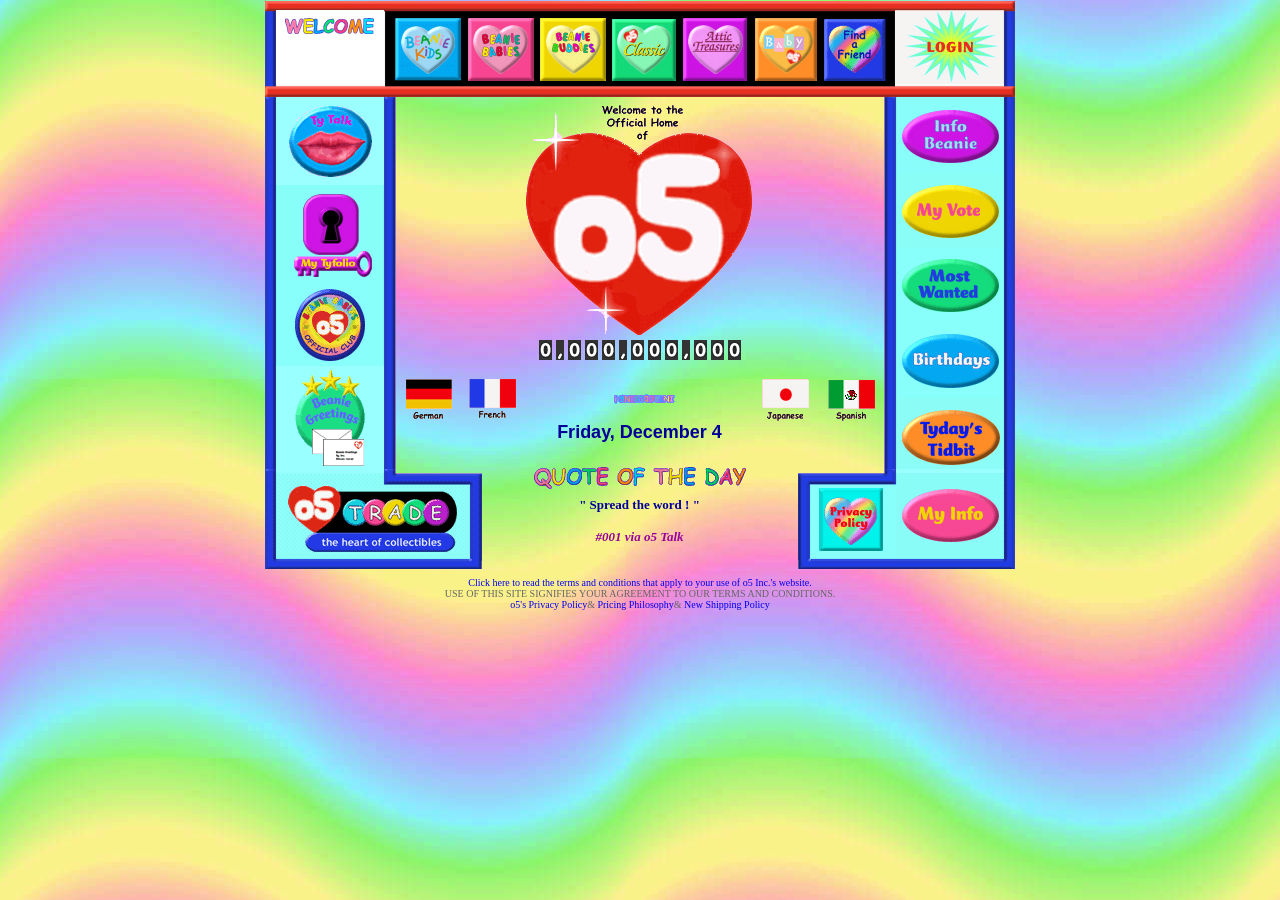
<file: index.html>
<!DOCTYPE HTML PUBLIC "-//W3C//DTD HTML 4.01 Transitional//EN">
<html>
<head>
<link rel="icon" type="image/jpeg" href="images/smallheartlogo1.jpeg">
<title>o5 - The Official Home of the Beanie Babies</title>
<meta http-equiv="Content-o5pe" content="text/html; charset=iso-8859-1">
<style type="text/css" id="operaUserStyle"></style>

<script language="javascript">
  if(navigator.appName.indexOf("WebTV") != -1){
  	window.location = "/webtv.html";
  }
</script>

<script language="JavaScript">
function MM_findObj(n, d) {
  var p,i,x;  if(!d) d=document; if((p=n.indexOf("?"))>0&&parent.frames.length) {
    d=parent.frames[n.substring(p+1)].document; n=n.substring(0,p);}
  if(!(x=d[n])&&d.all) x=d.all[n]; for (i=0;!x&&i<d.forms.length;i++) x=d.forms[i][n];
  for(i=0;!x&&d.layers&&i<d.layers.length;i++) x=MM_findObj(n,d.layers[i].document); return x;
}

function MM_swapImage() {
  var i,j=0,x,a=MM_swapImage.arguments; document.MM_sr=new Array; for(i=0;i<(a.length-2);i+=3)
   if ((x=MM_findObj(a[i]))!=null){document.MM_sr[j++]=x; if(!x.oSrc) x.oSrc=x.src; x.src=a[i+2];}
}
function MM_swapImgRestore() {
  var i,x,a=document.MM_sr; for(i=0;a&&i<a.length&&(x=a[i])&&x.oSrc;i++) x.src=x.oSrc;
}
</script>

<style>
  .imageye-selected {
    outline: 2px solid black !important;
    box-shadow: 0 0 10px rgba(0, 0, 0, 0.5) !important;
  }
  a {
    cursor: default;
    text-decoration: none;
  }
</style>
</head>

<body topmargin="0" leftmargin="0" marginwidth="0" marginheight="0" bgcolor="#CCCCFF" background="images/tile.jpg">

<script language="JavaScript">
if (document.images) {
  home_butnkd_f2 = new Image(80 ,75); home_butnkd_f2.src = "images/home_butnkd_f2.gif";
  home_butnkd_f1 = new Image(80 ,75); home_butnkd_f1.src = "images/home_butnkd.gif";
  home_butnbe_f2 = new Image(73 ,75); home_butnbe_f2.src = "images/home_butnbe_f2.gif";
  home_butnbe_f1 = new Image(73 ,75); home_butnbe_f1.src = "images/home_butnbe.gif";
  home_butnbu_f2 = new Image(72 ,75); home_butnbu_f2.src = "images/home_butnbu_f2.gif";
  home_butnbu_f1 = new Image(72 ,75); home_butnbu_f1.src = "images/home_butnbu.gif";
  home1_butncl_f2 = new Image(70 ,75); home1_butncl_f2.src = "images/home1_butncl_f2.gif";
  home1_butncl = new Image(70 ,75); home1_butncl.src = "images/home1_butncl.gif";
  home_butnat_f2 = new Image(72 ,75); home_butnat_f2.src = "images/home_butnat_f2.gif";
  home_butnat_f1 = new Image(72 ,75); home_butnat_f1.src = "images/home_butnat.gif";
  home1_butnba_f2 = new Image(69 ,75); home1_butnba_f2.src = "images/home1_butnba_f2.gif";
  home1_butnba = new Image(69 ,75); home1_butnba.src = "images/home1_butnba.gif";
  home_butnfind_f2 = new Image(75 ,75); home_butnfind_f2.src = "images/home_butnfind_f2.gif";
  home_butnfind_f1 = new Image(75 ,75); home_butnfind_f1.src = "images/home_butnfind.gif";
}
</script>

<table border="0" cellpadding="0" cellspacing="0" width="750" align="center">
  <tr>
   <td><img src="images/shim.gif" width="11" height="1" border="0"></td>
   <td><img src="images/shim.gif" width="108" height="1" border="0"></td>
   <td><img src="images/shim.gif" width="12" height="1" border="0"></td>
   <td><img src="images/shim.gif" width="68" height="1" border="0"></td>
   <td><img src="images/shim.gif" width="18" height="1" border="0"></td>
   <td><img src="images/shim.gif" width="38" height="1" border="0"></td>
   <td><img src="images/shim.gif" width="17" height="1" border="0"></td>
   <td><img src="images/shim.gif" width="72" height="1" border="0"></td>
   <td><img src="images/shim.gif" width="70" height="1" border="0"></td>
   <td><img src="images/shim.gif" width="72" height="1" border="0"></td>
   <td><img src="images/shim.gif" width="5" height="1" border="0"></td>
   <td><img src="images/shim.gif" width="42" height="1" border="0"></td>
   <td><img src="images/shim.gif" width="22" height="1" border="0"></td>
   <td><img src="images/shim.gif" width="64" height="1" border="0"></td>
   <td><img src="images/shim.gif" width="11" height="1" border="0"></td>
   <td><img src="images/shim.gif" width="1" height="1" border="0"></td>
   <td><img src="images/shim.gif" width="108" height="1" border="0"></td>
   <td><img src="images/shim.gif" width="11" height="1" border="0"></td>
   <td><img src="images/shim.gif" width="1" height="1" border="0"></td>
  </tr>

  <tr valign="top">
    <td colspan="18" bgcolor="#FF3333"><img name="home_r01_c01" src="images/home_r01_c01.gif" width="750" height="9" border="0"></td>
   <td><img src="images/shim.gif" width="1" height="9" border="0"></td>
  </tr>
  <tr valign="top">
    <td bgcolor="#3333FF"><img name="home_r02_c01" src="images/home_r02_c01.gif" width="11" height="75" border="0"></td>
    <td bgcolor="#FFFFFF" align="center"><img src="images/home_welcome.gif" width="89" height="16" vspace="8"> 
      <br>
      <b><font face="Comic Sans MS, Arial, Helvetica, sans-serif"></font></b> 
    </td>
    <td colspan="2" bgcolor="#000000"><a href="javascript:void(0)" onmouseout="MM_swapImgRestore();" onmouseover="MM_swapImage('home_butnkd','','images/home_butnkd_f2.gif',1);"><img name="home_butnkd" src="images/home_butnkd.gif" width="80" height="75" border="0"></a></td>
    <td colspan="3" bgcolor="#000000"><a href="javascript:void(0)" onmouseout="MM_swapImgRestore();" onmouseover="MM_swapImage('home_butnbe','','images/home_butnbe_f2.gif',1);"><img name="home_butnbe" src="images/home_butnbe.gif" width="73" height="75" border="0"></a></td>
    <td bgcolor="#000000"><a href="javascript:void(0)" onmouseout="MM_swapImgRestore();" onmouseover="MM_swapImage('home_butnbu','','images/home_butnbu_f2.gif',1);"><img name="home_butnbu" src="images/home_butnbu.gif" width="72" height="75" border="0"></a></td>
    <td bgcolor="#000000"><a href="javascript:void(0)" onmouseout="MM_swapImgRestore();" onmouseover="MM_swapImage('home1_butncl','','images/home1_butncl_f2.gif',1);"><img name="home1_butncl" src="images/home1_butncl.gif" width="70" height="75" border="0"></a></td>
    <td bgcolor="#000000"><a href="javascript:void(0)" onmouseout="MM_swapImgRestore();" onmouseover="MM_swapImage('home_butnat','','images/home_butnat_f2.gif',1);"><img name="home_butnat" src="images/home_butnat.gif" width="72" height="75" border="0"></a></td>
    <td colspan="3" bgcolor="#000000"><a href="javascript:void(0)" onmouseout="MM_swapImgRestore();" onmouseover="MM_swapImage('home1_butnba','','images/home1_butnba_f2.gif',1);"><img name="home1_butnba" src="images/home1_butnba.gif" width="69" height="75" border="0"></a></td>
    <td colspan="2" bgcolor="#000000"><a href="javascript:void(0)" onmouseout="MM_swapImgRestore();" onmouseover="MM_swapImage('home_butnfind','','images/home_butnfind_f2.gif',1);"><img name="home_butnfind" src="images/home_butnfind.gif" width="75" height="75" border="0"></a></td>
    <td colspan="2" bgcolor="#FFFFFF"><a href="login.html"><img name="logout" src="images/home_butnlogin.gif" width="109" height="74" border="0"></a></td>
    <td bgcolor="#3333FF"><img name="home_r02_c18" src="images/home_r02_c18.gif" width="11" height="75" border="0"></td>
   <td><img src="images/shim.gif" width="1" height="75" border="0"></td>
  </tr>
  <tr valign="top">
    <td colspan="18" bgcolor="#FF3333"><img name="home_r03_c01" src="images/home_r03_c01.gif" width="750" height="12" border="0"></td>
   <td><img src="images/shim.gif" width="1" height="12" border="0"></td>
  </tr>
  <tr valign="top">
   <td rowspan="11" background="images/home_r04_c01.gif"><img name="home_r04_c01" src="images/home_r04_c01.gif" width="11" height="372" border="0"></td>
    <td rowspan="2" bgcolor="#99FFFF"><a href="javascript:void(0)"><img name="home_butntytalk" src="images/home_butntytalk.gif" width="108" height="88" border="0"></a></td>
   <td rowspan="11" background="images/home_r04_c03.gif"><img name="home_r04_c03" src="images/home_r04_c03.gif" width="12" height="372" border="0"></td>
    <td rowspan="6" colspan="3">&nbsp;</td>
   <td rowspan="6" colspan="5"><img name="home_logo" src="images/heart_logo.gif" width="236" height="243" border="0"></td>
    <td rowspan="6" colspan="3">&nbsp;</td>
   <td rowspan="11" colspan="2" background="images/home_r04_c15.gif"><img name="home_r04_c15" src="images/home_r04_c15.gif" width="12" height="372" border="0"></td>
    <td bgcolor="#99FFFF"><a href="javascript:void(0)"><img name="home_butninfo" src="images/home_butninfo.gif" width="108" height="77" border="0"></a></td>
   <td rowspan="11" background="images/home_r04_c18.gif"><img name="home_r04_c18" src="images/home_r04_c18.gif" width="11" height="372" border="0"></td>
   <td><img src="images/shim.gif" width="1" height="77" border="0"></td>
  </tr>
  <tr valign="top">
    <td rowspan="2" bgcolor="#99FFFF"><a href="javascript:void(0)"><img name="home_butnvote" src="images/home_butnvote.gif" width="108" height="74" border="0"></a></td>
   <td><img src="images/shim.gif" width="1" height="11" border="0"></td>
  </tr>
  <tr valign="top">
    <td rowspan="2" bgcolor="#99FFFF"><a href="javascript:void(0)"><img name="home_butntyfolio" src="images/home_butntyfolio.gif" width="108" height="96" border="0"></a></td>
   <td><img src="images/shim.gif" width="1" height="63" border="0"></td>
  </tr>
  <tr valign="top">
    <td rowspan="2" bgcolor="#99FFFF"><a href="javascript:void(0)"><img name="home_butnmost" src="images/home_butnmost.gif" width="108" height="75" border="0"></a></td>
   <td><img src="images/shim.gif" width="1" height="33" border="0"></td>
  </tr>
  <tr valign="top">
    <td rowspan="3" bgcolor="#99FFFF"><a href="javascript:void(0)"><img name="home_butnbboc1" src="images/home_butnbboc1.gif" width="108" height="85" border="0"></a></td>
   <td><img src="images/shim.gif" width="1" height="42" border="0"></td>
  </tr>
  <tr valign="top">
    <td rowspan="4" bgcolor="#99FFFF"><a href="javascript:void(0)"><img name="home_butnbday" src="images/home_butnbday.gif" width="108" height="75" border="0"></a></td>
   <td><img src="images/shim.gif" width="1" height="17" border="0"></td>
  </tr>
<tr valign="top">
  <td rowspan="2" colspan="11" align="center">
    <nobr>
      <img src="images/counter00.gif" width="13" height="20" vspace="0" border="0">
      <img src="images/comma.gif" width="8" height="20" vspace="0" border="0">
      <img src="images/counter00.gif" width="13" height="20" vspace="0" border="0">
      <img src="images/counter00.gif" width="13" height="20" vspace="0" border="0">
      <img src="images/counter00.gif" width="13" height="20" vspace="0" border="0">
      <img src="images/comma.gif" width="8" height="20" vspace="0" border="0">
      <img src="images/counter00.gif" width="13" height="20" vspace="0" border="0">
      <img src="images/counter00.gif" width="13" height="20" vspace="0" border="0">
      <img src="images/counter00.gif" width="13" height="20" vspace="0" border="0">
      <img src="images/comma.gif" width="8" height="20" vspace="0" border="0">
      <img src="images/counter00.gif" width="13" height="20" vspace="0" border="0">
      <img src="images/counter00.gif" width="13" height="20" vspace="0" border="0">
      <img src="images/counter00.gif" width="13" height="20" vspace="0" border="0">
    </nobr>
  </td>
  <td><img src="images/shim.gif" width="1" height="26" border="0"></td>
</tr>
  <tr valign="top">
    <td rowspan="4" bgcolor="#99FFFF"><a href="javascript:void(0)"><img name="home_butngreetings" src="images/home_butngreetings.gif" width="108" height="103" border="0"></a></td>
   <td><img src="images/shim.gif" width="1" height="8" border="0"></td>
  </tr>
  <tr valign="top">
  <td rowspan="2"><a href="javascript:void(0)"><img name="home_r12_c04" src="images/home_r12_c04.gif" width="68" height="48" border="0"></a></td>
  <td rowspan="2" colspan="3"><a href="javascript:void(0)"><img name="home_r12_c05" src="images/home_r12_c05.gif" width="73" height="48" border="0"></a></td>
  <td rowspan="2" colspan="3"><a href="javascript:void(0)"><img name="home_r12_c08" src="images/anim_introducing.gif" width="214" height="48" border="0"></a></td>
  <td rowspan="2" colspan="3"><a href="javascript:void(0)"><img name="home_r12_c11" src="images/home_r12_c11.gif" width="69" height="48" border="0"></a></td>
  <td rowspan="2"><a href="javascript:void(0)"><img name="home_r12_c14" src="images/home_r12_c14.gif" width="64" height="48" border="0"></a></td>
  <td><img src="images/shim.gif" width="1" height="24" border="0"></td>
</tr>
  <tr valign="top">
    <td rowspan="2" bgcolor="#99FFFF"><a href="javascript:void(0)"><img name="home_butntyday" src="images/home_butntyday.gif" width="108" height="71" border="0"></a></td>
   <td><img src="images/shim.gif" width="1" height="24" border="0"></td>
  </tr>
  <tr valign="top">
    <td colspan="2">&nbsp;</td> 
    <td rowspan="2" colspan="7" align="center"> 
     <p>
  <font face="Comic Sans MS, Arial, Helvetica, sans-serif">
    <b><font color="#000099" size="4">
      <span id="current-date"></span><br>
    </font></b>
  </font>
     </p>
        </font></b></font><img src="images/home_quoteoftheday.gif" width="212" height="22" vspace="8"><br>
<font color="#000099" face="Comic Sans MS" size="2">
<b>" Spread the word ! "</b>
</font>
</p>
<p>
<font color="#990099" face="Comic Sans MS" size="2">
<b><i>
 
 #001 via o5 Talk
 </i></b>
    </font></p><p><font color="#990099" face="Comic Sans MS" size="2">&nbsp;</font></p><font color="#990099" face="Comic Sans MS" size="2">
</font>
          </td>
    <td colspan="2">&nbsp;</td>
   <td><img src="images/shim.gif" width="1" height="47" border="0"></td>
  </tr>
  <tr valign="top">
    <td colspan="5"><a href="javascript:void(0)"><img name="home_butntrade2" src="images/home_butntrade2.gif" width="217" height="96" border="0"></a></td>
   <td colspan="4">
      <div align="right"><a href="javascript:void(0)"><img name="home_butnpriv" src="images/home_butnpriv.gif" width="98" height="96" border="0"></a></div>
    </td>
   <td colspan="2"><a href="javascript:void(0)"><img name="home_butnmyinfo" src="images/home_butnmyinfo.gif" width="119" height="96" border="0"></a></td>
   <td><img src="images/shim.gif" width="1" height="96" border="0"></td>
  </tr>
</table>

<center>
  <font face="Comic Sans MS" size="-2" color="#666666"> <a href="javascript:void(0)">Click
  here to read the terms and conditions that apply to your use of o5 Inc.'s
  website.</a><br>
  USE OF THIS SITE SIGNIFIES YOUR AGREEMENT TO
  OUR TERMS AND CONDITIONS.<br>
  <a href="javascript:void(0)">o5's Privacy
  Policy</a>&amp; <a href="javascript:void(0)">Pricing
  Philosophy</a>&amp; <a href="javascript:void(0)">New
  Shipping Policy</a>
  </font>
</center>
<script>
  
  var today = new Date();
  
  var options = { weekday: 'long', month: 'long', day: 'numeric' };
  var formattedDate = today.toLocaleDateString('en-US', options);

  document.getElementById('current-date').textContent = formattedDate;
</script>
</body>
</html>
</file>
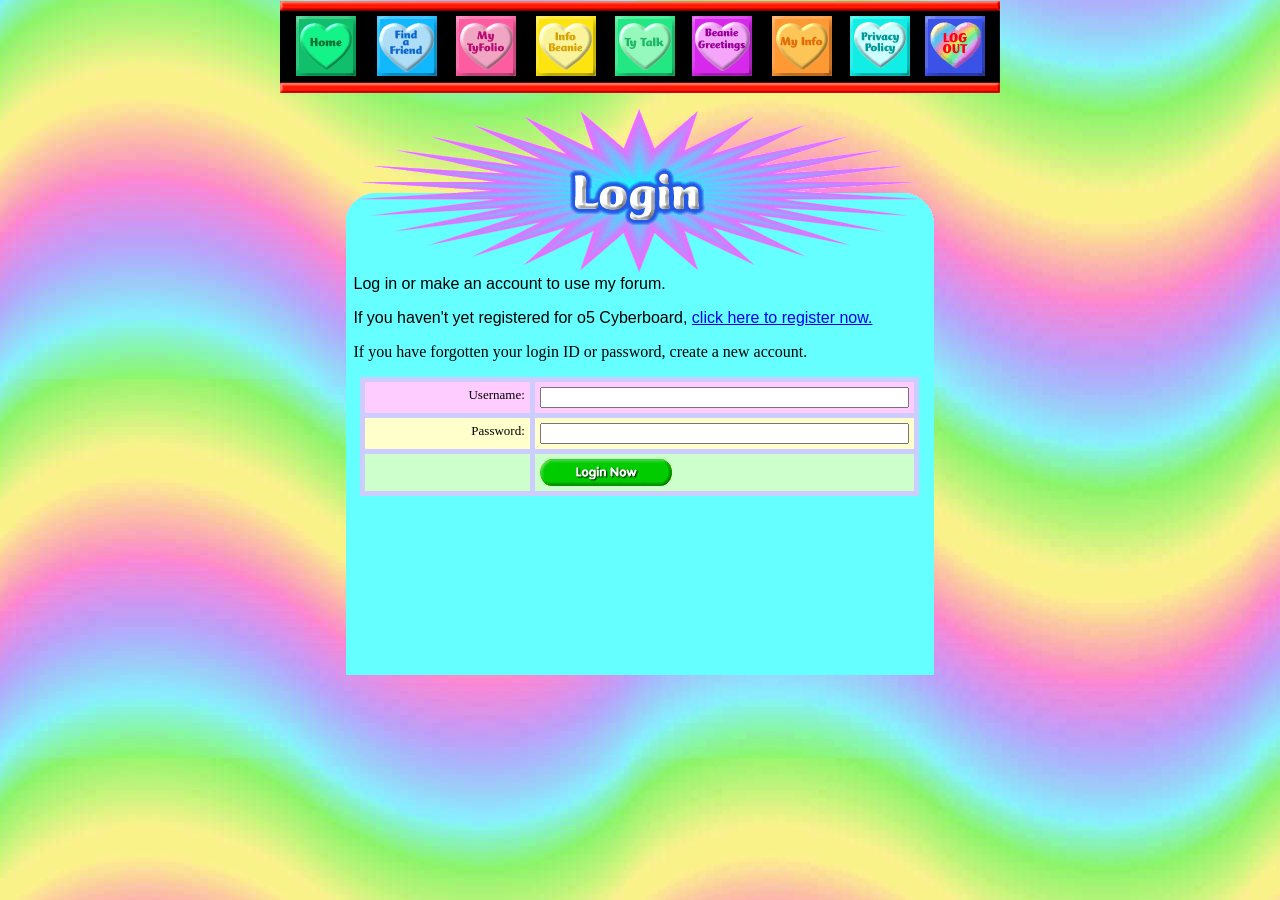
<file: login.html>
<!DOCTYPE HTML PUBLIC "-//W3C//DTD HTML 4.01 Transitional//EN">
<html>
<head>
<link rel="icon" type="image/jpeg" href="images/smallheartlogo1.jpeg">
<title>Ty: Login</title>
<meta http-equiv="Content-Type" content="text/html; charset=iso-8859-1">
<meta name="description" content="Fireworks Splice HTML">
<style type="text/css" id="operaUserStyle"></style>
<style>
  .imageye-selected {
    outline: 2px solid black !important;
    box-shadow: 0 0 10px rgba(0, 0, 0, 0.5) !important;
  }
</style>
<script language="JavaScript">
<!--
function MM_swapImgRestore() { //v3.0
  var i,x,a=document.MM_sr; for(i=0;a&&i<a.length&&(x=a[i])&&x.oSrc;i++) x.src=x.oSrc;
}
function MM_preloadImages() { //v3.0
  var d=document; if(d.images){ if(!d.MM_p) d.MM_p=new Array();
    var i,j=d.MM_p.length,a=MM_preloadImages.arguments; for(i=0; i<a.length; i++)
    if (a[i].indexOf("#")!=0){ d.MM_p[j]=new Image; d.MM_p[j++].src=a[i];}}
}
function MM_findObj(n, d) { //v3.0
  var p,i,x;  if(!d) d=document; if((p=n.indexOf("?"))>0&&parent.frames.length) {
    d=parent.frames[n.substring(p+1)].document; n=n.substring(0,p);}
  if(!(x=d[n])&&d.all) x=d.all[n]; for (i=0;!x&&i<d.forms.length;i++) x=d.forms[i][n];
  for(i=0;!x&&d.layers&&i<d.layers.length;i++) x=MM_findObj(n,d.layers[i].document); return x;
}
function MM_swapImage() { //v3.0
  var i,j=0,x,a=MM_swapImage.arguments; document.MM_sr=new Array; for(i=0;i<(a.length-2);i+=3)
   if ((x=MM_findObj(a[i]))!=null){document.MM_sr[j++]=x; if(!x.oSrc) x.oSrc=x.src; x.src=a[i+2];}
}
//-->
</script>
</head>
<body topmargin="0" leftmargin="0" marginwidth="0" marginheight="0" bgcolor="#ffcccc" onload="MM_preloadImages('/images/redbar_r2_c02_f2.gif','/images/redbar_r2_c04_f2.gif','/images/redbar_r2_c06_f2.gif','/images/redbar_r2_c08_f2.gif','/images/redbar_r2_c10_f2.gif','/images/redbar_r2_c12_f2.gif','/images/redbar_r2_c14_f2.gif','/images/redbar_r2_c16_f2.gif','/images/redbar_r2_c18_f2.gif')" background="images/tile.jpg">

<table border="0" cellpadding="0" cellspacing="0" width="720" align="center">
  <tbody><tr> 
    <td><img src="images/shim.gif" width="16" height="1" border="0"></td>
    <td><img src="images/shim.gif" width="60" height="1" border="0"></td>
    <td><img src="images/shim.gif" width="21" height="1" border="0"></td>
    <td><img src="images/shim.gif" width="60" height="1" border="0"></td>
    <td><img src="images/shim.gif" width="19" height="1" border="0"></td>
    <td><img src="images/shim.gif" width="60" height="1" border="0"></td>
    <td><img src="images/shim.gif" width="20" height="1" border="0"></td>
    <td><img src="images/shim.gif" width="60" height="1" border="0"></td>
    <td><img src="images/shim.gif" width="19" height="1" border="0"></td>
    <td><img src="images/shim.gif" width="60" height="1" border="0"></td>
    <td><img src="images/shim.gif" width="17" height="1" border="0"></td>
    <td><img src="images/shim.gif" width="60" height="1" border="0"></td>
    <td><img src="images/shim.gif" width="20" height="1" border="0"></td>
    <td><img src="images/shim.gif" width="60" height="1" border="0"></td>
    <td><img src="images/shim.gif" width="18" height="1" border="0"></td>
    <td><img src="images/shim.gif" width="60" height="1" border="0"></td>
    <td><img src="images/shim.gif" width="15" height="1" border="0"></td>
    <td><img src="images/shim.gif" width="60" height="1" border="0"></td>
    <td><img src="images/shim.gif" width="15" height="1" border="0"></td>
    <td><img src="images/shim.gif" width="1" height="1" border="0"></td>
  </tr>
  <tr valign="top"><!-- row 1 --> 
    <td colspan="19"><img name="redbar_r1_c01" src="images/redbar_r1_c01.gif" width="720" height="15" border="0"></td>
    <td><img src="images/shim.gif" width="1" height="15" border="0"></td>
  </tr>
  <tr valign="top">
    <td><img name="redbar_r2_c01" src="images/redbar_r2_c01.gif" width="16" height="60" border="0"></td>
    <td><a href="index.html" onmouseout="MM_swapImgRestore()" onmouseover="MM_swapImage('redbar_r2_c02','','images/redbar_r2_c02_f2.gif',1)"><img name="redbar_r2_c02" src="images/redbar_r2_c02.gif" width="60" height="60" border="0"></a></td>
    <td><img name="redbar_r2_c03" src="images/redbar_r2_c03.gif" width="21" height="60" border="0"></td>
    <td><a href="register.html" onmouseout="MM_swapImgRestore()" onmouseover="MM_swapImage('redbar_r2_c04','','images/redbar_r2_c04_f2.gif',1)"><img name="redbar_r2_c04" src="images/redbar_r2_c04.gif" width="60" height="60" border="0"></a></td>
    <td><img name="redbar_r2_c05" src="images/redbar_r2_c05.gif" width="19" height="60" border="0"></td>
    <td><a href="login.html" onmouseout="MM_swapImgRestore()" onmouseover="MM_swapImage('redbar_r2_c06','','images/redbar_r2_c06_f2.gif',1)"><img name="redbar_r2_c06" src="images/redbar_r2_c06.gif" width="60" height="60" border="0"></a></td>
    <td><img name="redbar_r2_c07" src="images/redbar_r2_c07.gif" width="20" height="60" border="0"></td>
    <td><a href="index.html" onmouseout="MM_swapImgRestore()" onmouseover="MM_swapImage('redbar_r2_c08','','images/redbar_r2_c08_f2.gif',1)"><img name="redbar_r2_c08" src="images/redbar_r2_c08.gif" width="60" height="60" border="0"></a></td>
    <td><img name="redbar_r2_c09" src="images/redbar_r2_c09.gif" width="19" height="60" border="0"></td>
    <td><a href="index.html" onmouseout="MM_swapImgRestore()" onmouseover="MM_swapImage('redbar_r2_c10','','images/redbar_r2_c10_f2.gif',1)"><img name="redbar_r2_c10" src="images/redbar_r2_c10.gif" width="60" height="60" border="0"></a></td>
    <td><img name="redbar_r2_c11" src="images/redbar_r2_c11.gif" width="17" height="60" border="0"></td>
    <td><a href="index.html" onmouseout="MM_swapImgRestore()" onmouseover="MM_swapImage('redbar_r2_c12','','images/redbar_r2_c12_f2.gif',1)"><img name="redbar_r2_c12" src="images/redbar_r2_c12.gif" width="60" height="60" border="0"></a></td>
    <td><img name="redbar_r2_c13" src="images/redbar_r2_c13.gif" width="20" height="60" border="0"></td>
    <td><a href="index.html" onmouseout="MM_swapImgRestore()" onmouseover="MM_swapImage('redbar_r2_c14','','images/redbar_r2_c14_f2.gif',1)"><img name="redbar_r2_c14" src="images/redbar_r2_c14.gif" width="60" height="60" border="0"></a></td>
    <td><img name="redbar_r2_c15" src="images/redbar_r2_c15.gif" width="18" height="60" border="0"></td>
    <td><a href="index.html" onmouseout="MM_swapImgRestore()" onmouseover="MM_swapImage('redbar_r2_c16','','images/redbar_r2_c16_f2.gif',1)"><img name="redbar_r2_c16" src="images/redbar_r2_c16.gif" width="60" height="60" border="0"></a></td>
    <td><img name="redbar_r2_c17" src="images/redbar_r2_c17.gif" width="15" height="60" border="0"></td>
    <td><a href="index.html" onmouseout="MM_swapImgRestore()" onmouseover="MM_swapImage('redbar_r2_c18','','images/redbar_r2_c18_f2.gif',1)"><img name="redbar_r2_c18" src="images/redbar_r2_c18.gif" width="60" height="60" border="0"></a></td>
    <td><img name="redbar_r2_c19" src="images/redbar_r2_c19.gif" width="15" height="60" border="0"></td>
    <td><img src="images/shim.gif" width="1" height="60" border="0"></td>
  </tr>
  <tr valign="top">
    <td colspan="19"><img name="redbar_r3_c01" src="images/redbar_r3_c01.gif" width="720" height="17" border="0"></td>
    <td><img src="images/shim.gif" width="1" height="17" border="0"></td>
  </tr>
</tbody></table>
<script language="Javascript1.1">
//  <!--
var diddetect = 0;
function bdetect(nextpage){
	diddetect = 1;
	var name = navigator.appName;
	var ver  = navigator.appVersion;
	
	var good = 0;
	
	if(name == "Microsoft Internet Explorer" && parseInt(ver) >= 4)
		good = 1;
	else if(name == "WebTV Internet Terminal")
		return false
	else if(name == "Netscape" && parseInt(ver) >= 3)
		good = 1;
		
	if(good){
		if(nextpage)
			window.location = nexpage;
		else
			return true;
	}
	else
		return false;
	
}
if (bdetect()){
	for(var q=0; q < document.links.length; q++){
		if(document.links[q].search.indexOf("&js=1") == -1){
			if(document.links[q].search.substring(0, 29) == "?osform_template=tyfamily.oft"){
				document.links[q].href += "&js=1";
			}
			else if(document.links[q].search.substring(0, 24) == "?osform_template=tyfolio"){
				document.links[q].href += "&js=1";
			}
			else if(document.links[q].search.substring(0, 32) == "?osform_template=findafriend.oft"){
				document.links[q].href += "&js=1";
			}
		}
	}
}
//  -->
</script>
<table border="0" cellpadding="0" cellspacing="0" width="588" align="center">
  <!-- fwtable fwsrc="webpage template.png" fwbase="login.gif" --> 
  <tbody><tr> <!-- Shim row, height 1. --> 
    <td><img src="images/shim.gif" width="588" height="1" border="0"></td>
    <td><img src="images/shim.gif" width="1" height="1" border="0"></td>
  </tr>
  <tr valign="top"><!-- row 1 --> 
    <td><img name="login_r1_c1" src="images/login_r1_c1.gif" width="588" height="181" border="0"></td>
    <td><img src="images/shim.gif" width="1" height="181" border="0"></td>
  </tr>
  <tr valign="top"><!-- row 2 --> 
    <td bgcolor="#66FFFF">
          <p align="left"><font face="Comic Sans MS, Arial, Helvetica"><img src="images/shim.gif" width="5" height="400" align="left" border="0"><img src="images/shim.gif" width="5" height="120" align="right" border="0"> 
Log in or make an account to use my forum.
</font></p><p><font face="Comic Sans MS, Arial, Helvetica">
If you haven't yet registered for o5 Cyberboard,
<a href="register.html">click here to register now.</a>
</font></p><p><font face="Comic Sans MS, Arial, Helvetica">
<font face="Comic Sans MS">
If you have forgotten your login ID or password, create a new account.
</font>
</font></p><p><font face="Comic Sans MS, Arial, Helvetica">
<font color="#ee0000">
</font>
            </font> </p>
			<p align="left"></p>
        <form method="post" action="index.html">
		<input type="hidden" name="nextpage" value="tyfolio.oft" %="">
		<input type="hidden" name="referring_page" value="">
		<input type="hidden" name="login_page" value="tyfolio_login.oft">
		<input type="hidden" name="js" value="1">
	<input type="hidden" name="osform_template" value="do_tyfolio_login.oft">
          <center>
            <table cellspacing="5" cellpadding="5" border="0" bgcolor="#CCCCFF" width="95%">
              <tbody><tr valign="top" bgcolor="#FFCCFF"> 
                <td width="43%"> 
                  <div align="right"><font size="-1" face="Comic Sans MS">Username:</font><br>
                  </div>
                </td>
                <td width="57%"> 
                  <div align="left"> 
                    <input type="text" name="UserId" size="44,1" maxlength="40" value="">
                  </div>
                </td>
              </tr>
              <tr valign="top" bgcolor="#FFFFCC"> 
                <td width="43%"> 
                  <div align="right"><font size="-1" face="Comic Sans MS">Password:</font><br>
                  </div>
                </td>
                <td width="57%"> 
                  <div align="left"> 
                    <input type="password" name="Password" size="44,1" maxlength="40" value="">
                  </div>
                </td>
              </tr>
              <tr valign="top" bgcolor="#CCFFCC"> 
                <td width="100%">&nbsp;</td>
                <td width="100%">
                 <input type="image" name="Action" src="images/log_innow.gif" width="134" height="27" border="0">
                </td>
              </tr>
            </tbody></table>
          </center>
        </form>
	<p>&nbsp;</p>
      </td>
    <td><img src="images/shim.gif" width="1" height="19" border="0"></td>
  </tr>
</tbody></table>
</body></html>
</file>
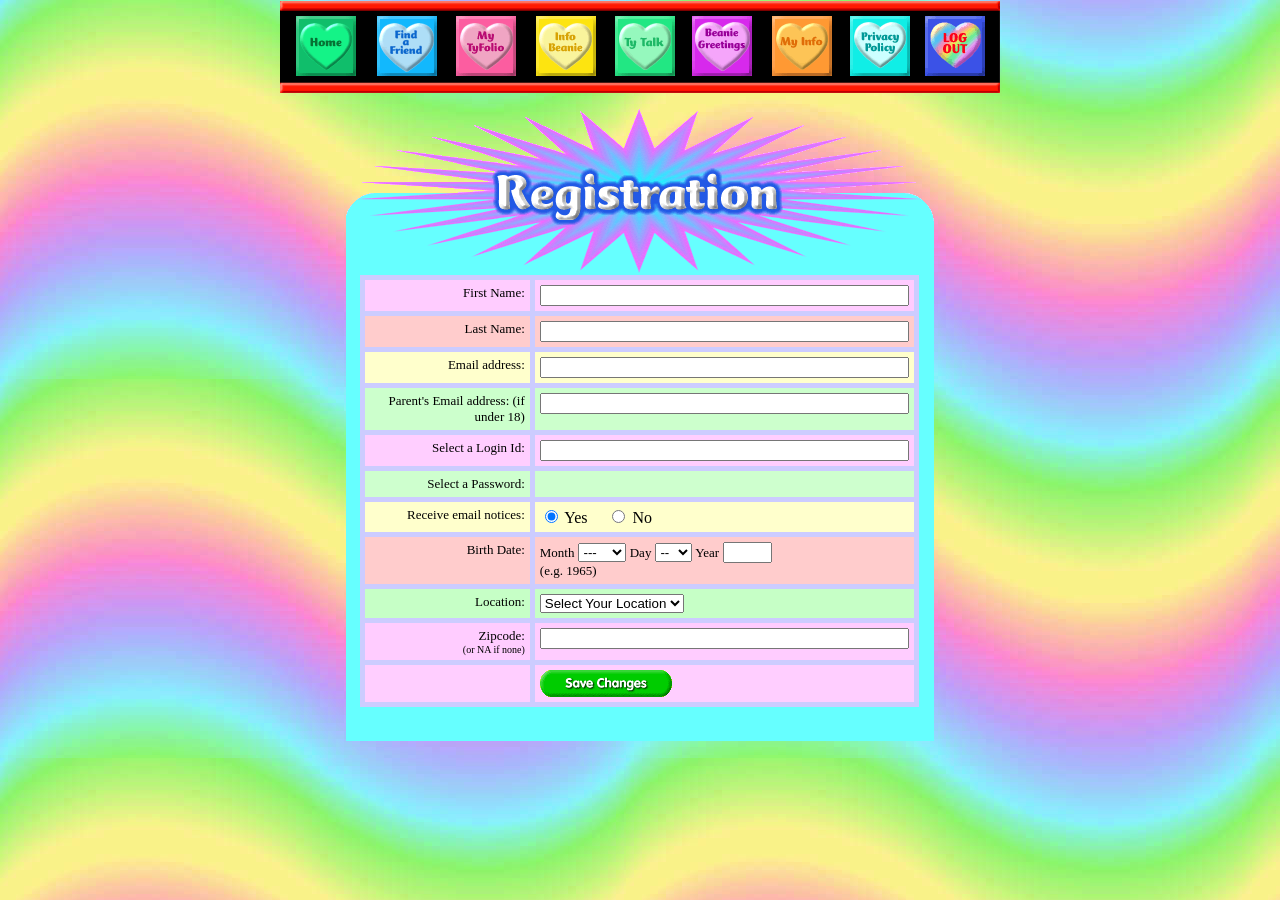
<file: register.html>
<!DOCTYPE HTML PUBLIC "-//W3C//DTD HTML 4.01 Transitional//EN">
<html>
<head>
<link rel="icon" type="image/jpeg" href="images/smallheartlogo1.jpeg">
<title>Ty: Registration</title>
<meta http-equiv="Content-Type" content="text/html; charset=iso-8859-1">
<meta name="description" content="Fireworks Splice HTML">
<style type="text/css" id="operaUserStyle"></style>
<style>
  .imageye-selected {
    outline: 2px solid black !important;
    box-shadow: 0 0 10px rgba(0, 0, 0, 0.5) !important;
  }
</style>
<script language="JavaScript">
<!--
function MM_swapImgRestore() { //v3.0
  var i,x,a=document.MM_sr; for(i=0;a&&i<a.length&&(x=a[i])&&x.oSrc;i++) x.src=x.oSrc;
}
function MM_preloadImages() { //v3.0
  var d=document; if(d.images){ if(!d.MM_p) d.MM_p=new Array();
    var i,j=d.MM_p.length,a=MM_preloadImages.arguments; for(i=0; i<a.length; i++)
    if (a[i].indexOf("#")!=0){ d.MM_p[j]=new Image; d.MM_p[j++].src=a[i];}}
}
function MM_findObj(n, d) { //v3.0
  var p,i,x;  if(!d) d=document; if((p=n.indexOf("?"))>0&&parent.frames.length) {
    d=parent.frames[n.substring(p+1)].document; n=n.substring(0,p);}
  if(!(x=d[n])&&d.all) x=d.all[n]; for (i=0;!x&&i<d.forms.length;i++) x=d.forms[i][n];
  for(i=0;!x&&d.layers&&i<d.layers.length;i++) x=MM_findObj(n,d.layers[i].document); return x;
}
function MM_swapImage() { //v3.0
  var i,j=0,x,a=MM_swapImage.arguments; document.MM_sr=new Array; for(i=0;i<(a.length-2);i+=3)
   if ((x=MM_findObj(a[i]))!=null){document.MM_sr[j++]=x; if(!x.oSrc) x.oSrc=x.src; x.src=a[i+2];}
}
//-->
</script>
</head>
<body topmargin="0" leftmargin="0" marginwidth="0" marginheight="0" bgcolor="#ffcccc" onload="MM_preloadImages('/images/redbar_r2_c02_f2.gif','/images/redbar_r2_c04_f2.gif','/images/redbar_r2_c06_f2.gif','/images/redbar_r2_c08_f2.gif','/images/redbar_r2_c10_f2.gif','/images/redbar_r2_c12_f2.gif','/images/redbar_r2_c14_f2.gif','/images/redbar_r2_c16_f2.gif','/images/redbar_r2_c18_f2.gif')" background="images/tile.jpg">

<table border="0" cellpadding="0" cellspacing="0" width="720" align="center">
  <tbody><tr> 
    <td><img src="images/shim.gif" width="16" height="1" border="0"></td>
    <td><img src="images/shim.gif" width="60" height="1" border="0"></td>
    <td><img src="images/shim.gif" width="21" height="1" border="0"></td>
    <td><img src="images/shim.gif" width="60" height="1" border="0"></td>
    <td><img src="images/shim.gif" width="19" height="1" border="0"></td>
    <td><img src="images/shim.gif" width="60" height="1" border="0"></td>
    <td><img src="images/shim.gif" width="20" height="1" border="0"></td>
    <td><img src="images/shim.gif" width="60" height="1" border="0"></td>
    <td><img src="images/shim.gif" width="19" height="1" border="0"></td>
    <td><img src="images/shim.gif" width="60" height="1" border="0"></td>
    <td><img src="images/shim.gif" width="17" height="1" border="0"></td>
    <td><img src="images/shim.gif" width="60" height="1" border="0"></td>
    <td><img src="images/shim.gif" width="20" height="1" border="0"></td>
    <td><img src="images/shim.gif" width="60" height="1" border="0"></td>
    <td><img src="images/shim.gif" width="18" height="1" border="0"></td>
    <td><img src="images/shim.gif" width="60" height="1" border="0"></td>
    <td><img src="images/shim.gif" width="15" height="1" border="0"></td>
    <td><img src="images/shim.gif" width="60" height="1" border="0"></td>
    <td><img src="images/shim.gif" width="15" height="1" border="0"></td>
    <td><img src="images/shim.gif" width="1" height="1" border="0"></td>
  </tr>
  <tr valign="top"><!-- row 1 --> 
    <td colspan="19"><img name="redbar_r1_c01" src="images/redbar_r1_c01.gif" width="720" height="15" border="0"></td>
    <td><img src="images/shim.gif" width="1" height="15" border="0"></td>
  </tr>
  <tr valign="top">
    <td><img name="redbar_r2_c01" src="images/redbar_r2_c01.gif" width="16" height="60" border="0"></td>
    <td><a href="index.html" onmouseout="MM_swapImgRestore()" onmouseover="MM_swapImage('redbar_r2_c02','','images/redbar_r2_c02_f2.gif',1)"><img name="redbar_r2_c02" src="images/redbar_r2_c02.gif" width="60" height="60" border="0"></a></td>
    <td><img name="redbar_r2_c03" src="images/redbar_r2_c03.gif" width="21" height="60" border="0"></td>
    <td><a href="register.html" onmouseout="MM_swapImgRestore()" onmouseover="MM_swapImage('redbar_r2_c04','','images/redbar_r2_c04_f2.gif',1)"><img name="redbar_r2_c04" src="images/redbar_r2_c04.gif" width="60" height="60" border="0"></a></td>
    <td><img name="redbar_r2_c05" src="images/redbar_r2_c05.gif" width="19" height="60" border="0"></td>
    <td><a href="login.html" onmouseout="MM_swapImgRestore()" onmouseover="MM_swapImage('redbar_r2_c06','','images/redbar_r2_c06_f2.gif',1)"><img name="redbar_r2_c06" src="images/redbar_r2_c06.gif" width="60" height="60" border="0"></a></td>
    <td><img name="redbar_r2_c07" src="images/redbar_r2_c07.gif" width="20" height="60" border="0"></td>
    <td><a href="index.html" onmouseout="MM_swapImgRestore()" onmouseover="MM_swapImage('redbar_r2_c08','','images/redbar_r2_c08_f2.gif',1)"><img name="redbar_r2_c08" src="images/redbar_r2_c08.gif" width="60" height="60" border="0"></a></td>
    <td><img name="redbar_r2_c09" src="images/redbar_r2_c09.gif" width="19" height="60" border="0"></td>
    <td><a href="index.html" onmouseout="MM_swapImgRestore()" onmouseover="MM_swapImage('redbar_r2_c10','','images/redbar_r2_c10_f2.gif',1)"><img name="redbar_r2_c10" src="images/redbar_r2_c10.gif" width="60" height="60" border="0"></a></td>
    <td><img name="redbar_r2_c11" src="images/redbar_r2_c11.gif" width="17" height="60" border="0"></td>
    <td><a href="index.html" onmouseout="MM_swapImgRestore()" onmouseover="MM_swapImage('redbar_r2_c12','','images/redbar_r2_c12_f2.gif',1)"><img name="redbar_r2_c12" src="images/redbar_r2_c12.gif" width="60" height="60" border="0"></a></td>
    <td><img name="redbar_r2_c13" src="images/redbar_r2_c13.gif" width="20" height="60" border="0"></td>
    <td><a href="index.html" onmouseout="MM_swapImgRestore()" onmouseover="MM_swapImage('redbar_r2_c14','','images/redbar_r2_c14_f2.gif',1)"><img name="redbar_r2_c14" src="images/redbar_r2_c14.gif" width="60" height="60" border="0"></a></td>
    <td><img name="redbar_r2_c15" src="images/redbar_r2_c15.gif" width="18" height="60" border="0"></td>
    <td><a href="index.html" onmouseout="MM_swapImgRestore()" onmouseover="MM_swapImage('redbar_r2_c16','','images/redbar_r2_c16_f2.gif',1)"><img name="redbar_r2_c16" src="images/redbar_r2_c16.gif" width="60" height="60" border="0"></a></td>
    <td><img name="redbar_r2_c17" src="images/redbar_r2_c17.gif" width="15" height="60" border="0"></td>
    <td><a href="index.html" onmouseout="MM_swapImgRestore()" onmouseover="MM_swapImage('redbar_r2_c18','','images/redbar_r2_c18_f2.gif',1)"><img name="redbar_r2_c18" src="images/redbar_r2_c18.gif" width="60" height="60" border="0"></a></td>
    <td><img name="redbar_r2_c19" src="images/redbar_r2_c19.gif" width="15" height="60" border="0"></td>
    <td><img src="images/shim.gif" width="1" height="60" border="0"></td>
  </tr>
  <tr valign="top">
    <td colspan="19"><img name="redbar_r3_c01" src="images/redbar_r3_c01.gif" width="720" height="17" border="0"></td>
    <td><img src="images/shim.gif" width="1" height="17" border="0"></td>
  </tr>
</tbody></table>
<script language="Javascript1.1">
//  <!--
var diddetect = 0;
function bdetect(nextpage){
	diddetect = 1;
	var name = navigator.appName;
	var ver  = navigator.appVersion;
	
	var good = 0;
	
	if(name == "Microsoft Internet Explorer" && parseInt(ver) >= 4)
		good = 1;
	else if(name == "WebTV Internet Terminal")
		return false
	else if(name == "Netscape" && parseInt(ver) >= 3)
		good = 1;
		
	if(good){
		if(nextpage)
			window.location = nexpage;
		else
			return true;
	}
	else
		return false;
	
}
if (bdetect()){
	for(var q=0; q < document.links.length; q++){
		if(document.links[q].search.indexOf("&js=1") == -1){
			if(document.links[q].search.substring(0, 29) == "?osform_template=tyfamily.oft"){
				document.links[q].href += "&js=1";
			}
			else if(document.links[q].search.substring(0, 24) == "?osform_template=tyfolio"){
				document.links[q].href += "&js=1";
			}
			else if(document.links[q].search.substring(0, 32) == "?osform_template=findafriend.oft"){
				document.links[q].href += "&js=1";
			}
		}
	}
}
//  -->
</script>
  <table border="0" cellpadding="0" cellspacing="0" width="588" align="center">
  <!-- fwtable fwsrc="webpage template.png" fwbase="registration.gif" --> 
  <tbody><tr> <!-- Shim row, height 1. --> 
    <td><img src="images/shim.gif" width="588" height="1" border="0"></td>
    <td><img src="images/shim.gif" width="1" height="1" border="0"></td>
  </tr>
  <tr valign="top"><!-- row 1 --> 
    <td><img name="registration_r1_c1" src="images/registration_r1_c1.gif" width="588" height="181" border="0"></td>
    <td><img src="images/shim.gif" width="1" height="181" border="0"></td>
  </tr>
  <tr valign="top"><!-- row 2 --> 
    <td bgcolor="#66FFFF">
        <center>
          <form method="post" action="index.html">
	  <input type="hidden" name="osform_template" value="do_register.oft">
            <table cellspacing="5" cellpadding="5" border="0" bgcolor="#CCCCFF" width="95%">
              <tbody><tr valign="top"> 
                <td width="43%" bgcolor="#FFCCFF"> 
                  <div align="right"><font size="-1" face="Comic Sans MS">First 
                    Name:</font><br>
                  </div>
                </td>
                <td width="57%" bgcolor="#FFCCFF"> 
                  <div align="left"> 
                    <input type="text" name="FirstName" size="44,1" maxlength="40" value="">
                  </div>
                </td>
              </tr>
              <tr valign="top"> 
                <td width="43%" bgcolor="#FFCCCC"> 
                  <div align="right"><font size="-1" face="Comic Sans MS">Last 
                    Name:</font><br>
                  </div>
                </td>
                <td width="57%" bgcolor="#FFCCCC"> 
                  <div align="left"> 
                    <input type="text" value="" name="LastName" size="44,1" maxlength="40">
                  </div>
                </td>
              </tr>
              <tr valign="top"> 
                <td width="43%" bgcolor="#FFFFCC"> 
                  <div align="right"><font size="-1" face="Comic Sans MS">Email 
                    address:</font><br>
                  </div>
                </td>
                <td width="57%" bgcolor="#FFFFCC"> 
                  <div align="left"> 
                    <input type="text" value="" name="Email" size="44,1" maxlength="40">
                  </div>
                </td>
              </tr>
              <tr valign="top"> 
                <td width="43%" bgcolor="#CCFFCC"> 
                  <div align="right"><font size="-1" face="Comic Sans MS">Parent's 
                    Email address: (if under 18)</font><br>
                  </div>
                </td>
                <td width="57%" bgcolor="#CCFFCC"> 
                  <div align="left"> 
                    <input type="text" value="" name="ParentEmail" size="44,1" maxlength="40">
                  </div>
                </td>
              </tr>
              <tr valign="top"> 
                <td width="43%" bgcolor="#FFCEFF"> 
                  <div align="right"><font size="-1" face="Comic Sans MS">Select 
                    a Login Id:</font><br>
                  </div>
                </td>
                <td width="57%" bgcolor="#FFCEFF"> 
                  <div align="left"> 
                    <input type="text" name="UserId" value="" size="44,1" maxlength="40">
                  </div>
                </td>
              </tr>
              <tr valign="top" bgcolor="#CEFFCE"> 
                <td width="43%"> 
                  <div align="right"><font size="-1" face="Comic Sans MS">Select 
                    a Password:</font><br>
                  </div>
                </td>
                <td width="57%"> 
                               </tr>
              <tr valign="top"> 
                <td width="43%" bgcolor="#FFFFCC"> 
                  <div align="right"><font size="-1" face="Comic Sans MS">Receive 
                    email notices:</font><br>
                  </div>
                </td>
                <td width="57%" bgcolor="#FFFFCC"> 
                  <div align="left"> 
                                          <input type="radio" name="EmailNotification" value="y" checked="">
                                        Yes &nbsp;&nbsp;&nbsp; 
                                           <input type="radio" name="EmailNotification" value="n">
                                        No<br>
                  </div>
                </td>
              </tr>
              <tr valign="top"> 
                <td width="43%" bgcolor="#FFCCCC"> 
                  <div align="right"><font face="Comic Sans MS" size="-1">Birth 
                    Date:</font> </div>
                </td>
                <td width="57%" bgcolor="#FFCCCC"> 
                  <div align="left"><font size="-1" face="Comic Sans MS">Month</font> 
                    <font face="Comic Sans MS" size="-1"> 
                    <select name="BirthMonth">
                      <option value="">--- 
                      </option><option value="1">Jan 
</option><option value="2">Feb 
</option><option value="3">Mar 
</option><option value="4">Apr 
</option><option value="5">May 
</option><option value="6">Jun 
</option><option value="7">Jul 
</option><option value="8">Aug 
</option><option value="9">Sep 
</option><option value="10">Oct 
</option><option value="11">Nov 
</option><option value="12">Dec 
                    </option></select>
                    </font> <font size="-1" face="Comic Sans MS">Day</font> <font face="Comic Sans MS" size="-1"> 
                    <select name="BirthDay">
                      <option value="">-- 
                      </option><option>1
</option><option>2 
</option><option>3 
</option><option>4 
</option><option>5 
</option><option>6 
</option><option>7 
</option><option>8 
</option><option>9 
</option><option>10 
</option><option>11 
</option><option>12 
</option><option>13 
</option><option>14 
</option><option>15 
</option><option>16 
</option><option>17 
</option><option>18 
</option><option>19 
</option><option>20 
</option><option>21 
</option><option>22 
</option><option>23 
</option><option>24 
</option><option>25 
</option><option>26 
</option><option>27 
</option><option>28 
</option><option>29 
</option><option>30 
</option><option>31 
                    </option></select>
                    </font> <font size="-1" face="Comic Sans MS">Year</font> 
                    <input type="text" value="" name="BirthYear" size="4" maxlength="4">
                    <br>
                    <font size="-1" face="Comic Sans MS">(e.g. 1965)</font></div>
                </td>
              </tr>
              <tr valign="top"> 
                <td width="43%" bgcolor="#C6FFC6"> 
                  <div align="right"><font size="-1" face="Comic Sans MS">Location:</font><br>
                  </div>
                </td>
                <td width="57%" bgcolor="#C6FFC6"> 
                  <div align="left"><font face="Comic Sans MS" size="-1"> 
                    <select name="Location" size="1">
                      <option value="">Select Your Location
                      </option><option value="Alabama">Alabama 
</option><option value="Alaska">Alaska 
</option><option value="Arizona">Arizona 
</option><option value="Arkansas">Arkansas 
</option><option value="California">California 
</option><option value="Colorado">Colorado 
</option><option value="Connecticut">Connecticut 
</option><option value="Delaware">Delaware 
</option><option value="District of Columbia">District of Columbia 
</option><option value="Florida">Florida 
</option><option value="Georgia">Georgia 
</option><option value="Hawaii">Hawaii 
</option><option value="Idaho">Idaho 
</option><option value="Illinois">Illinois 
</option><option value="Indiana">Indiana 
</option><option value="Iowa">Iowa 
</option><option value="Kansas">Kansas 
</option><option value="Kentucky">Kentucky 
</option><option value="Louisiana">Louisiana 
</option><option value="Maine">Maine 
</option><option value="Maryland">Maryland 
</option><option value="Massachusetts">Massachusetts 
</option><option value="Michigan">Michigan 
</option><option value="Minnesota">Minnesota 
</option><option value="Mississppi">Mississppi 
</option><option value="Missouri">Missouri 
</option><option value="Montana">Montana 
</option><option value="Nebraska">Nebraska 
</option><option value="Nevada">Nevada 
</option><option value="New Hampshire">New Hampshire 
</option><option value="New Jersey">New Jersey 
</option><option value="New Mexico">New Mexico 
</option><option value="New York">New York 
</option><option value="North Carolina">North Carolina 
</option><option value="North Dakota">North Dakota 
</option><option value="Ohio">Ohio 
</option><option value="Oklahoma">Oklahoma 
</option><option value="Oregon">Oregon 
</option><option value="Pennsylvania">Pennsylvania 
</option><option value="Puerto Rico">Puerto Rico 
</option><option value="Rhode Island">Rhode Island 
</option><option value="South Carolina">South Carolina 
</option><option value="South Dakota">South Dakota 
</option><option value="Tennessee">Tennessee 
</option><option value="Texas">Texas 
</option><option value="Utah">Utah 
</option><option value="Vermont">Vermont 
</option><option value="Virginia">Virginia 
</option><option value="Washington">Washington 
</option><option value="West Virginia">West Virginia 
</option><option value="Wisconsin">Wisconsin 
</option><option value="Wyoming">Wyoming 
</option><option value="">-------------------- 
</option><option value="Africa">Africa 
</option><option value="Asia">Asia 
</option><option value="Australia">Australia 
</option><option value="Canada">Canada 
</option><option value="Central America">Central America 
</option><option value="Europe">Europe 
</option><option value="South America">South America 
                    </option></select>
                    </font></div>
                </td>
              </tr>
              <tr valign="top"> 
                <td width="43%" bgcolor="#FFCCFF"> 
                  <div align="right"><font size="-1" face="Comic Sans MS">Zipcode:
				  <br><font size="-2">(or NA if none)</font>
				  </font><br>
                  </div>
                </td>
                <td width="57%" bgcolor="#FFCCFF"> 
                  <div align="left"> 
                    <input type="text" name="Zipcode" size="44,1" maxlength="15" value="">
                  </div>
                </td>
              </tr>
              <tr valign="top" bgcolor="#FFCEFF"> 
                <td width="43%"> 
                  <div align="right"></div>
                </td>
                <td width="57%"> 
                  <div align="left"><font face="Comic Sans MS" color="#FFCEFF"> 
                    <input type="image" name="Action" src="images/savechanges.gif" width="134" height="27" border="0">
                    </font></div>
                </td>
              </tr>
            </tbody></table>
          </form>
        </center>
      <p>&nbsp;</p>
      </td>
    <td><img src="images/shim.gif" width="1" height="19" border="0"></td>
  </tr>
</tbody></table>
</body></html>
</file>
